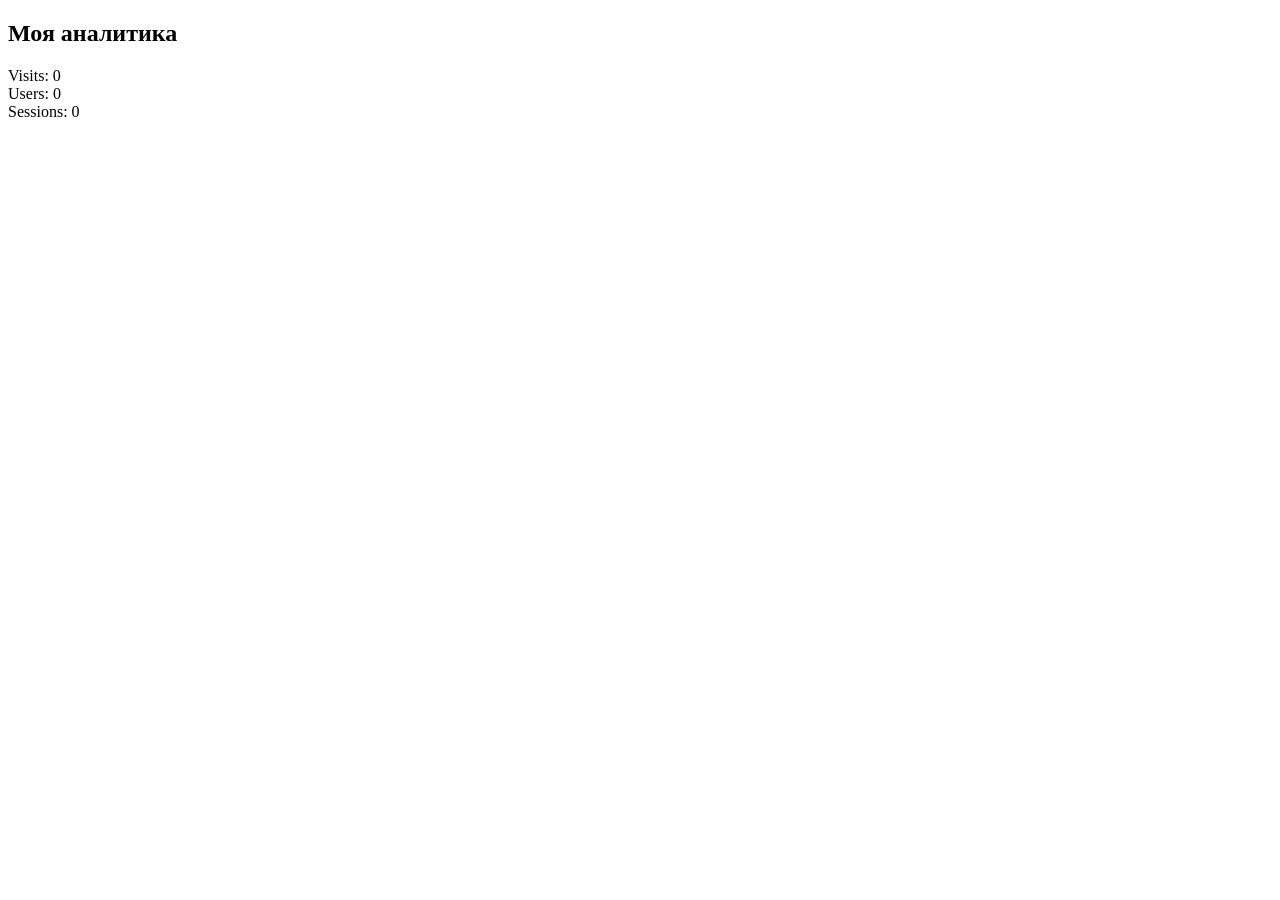
<file: dashboard.html>
<!DOCTYPE html>
<html>
<head>
  <title>Analytics Dashboard</title>
</head>
<body>

<h2>Моя аналитика</h2>

<div>Visits: <span id="visits">0</span></div>
<div>Users: <span id="users">0</span></div>
<div>Sessions: <span id="sessions">0</span></div>

<script>
const API_URL = "https://script.google.com/macros/s/AKfycbzb4za02B3eb8Igmd6JRx4hrxqREqupScoxeliPdiZfMwoz7HZCdmX9o9qIzGemeNIw/exec";
const SITE_ID = "site_1";

fetch(API_URL + "?site_id=" + SITE_ID)
  .then(r => r.json())
  .then(data => {
    document.getElementById("visits").innerText = data.visits;
    document.getElementById("users").innerText = data.users;
    document.getElementById("sessions").innerText = data.sessions;
  });
</script>

</body>
</html>
</file>
